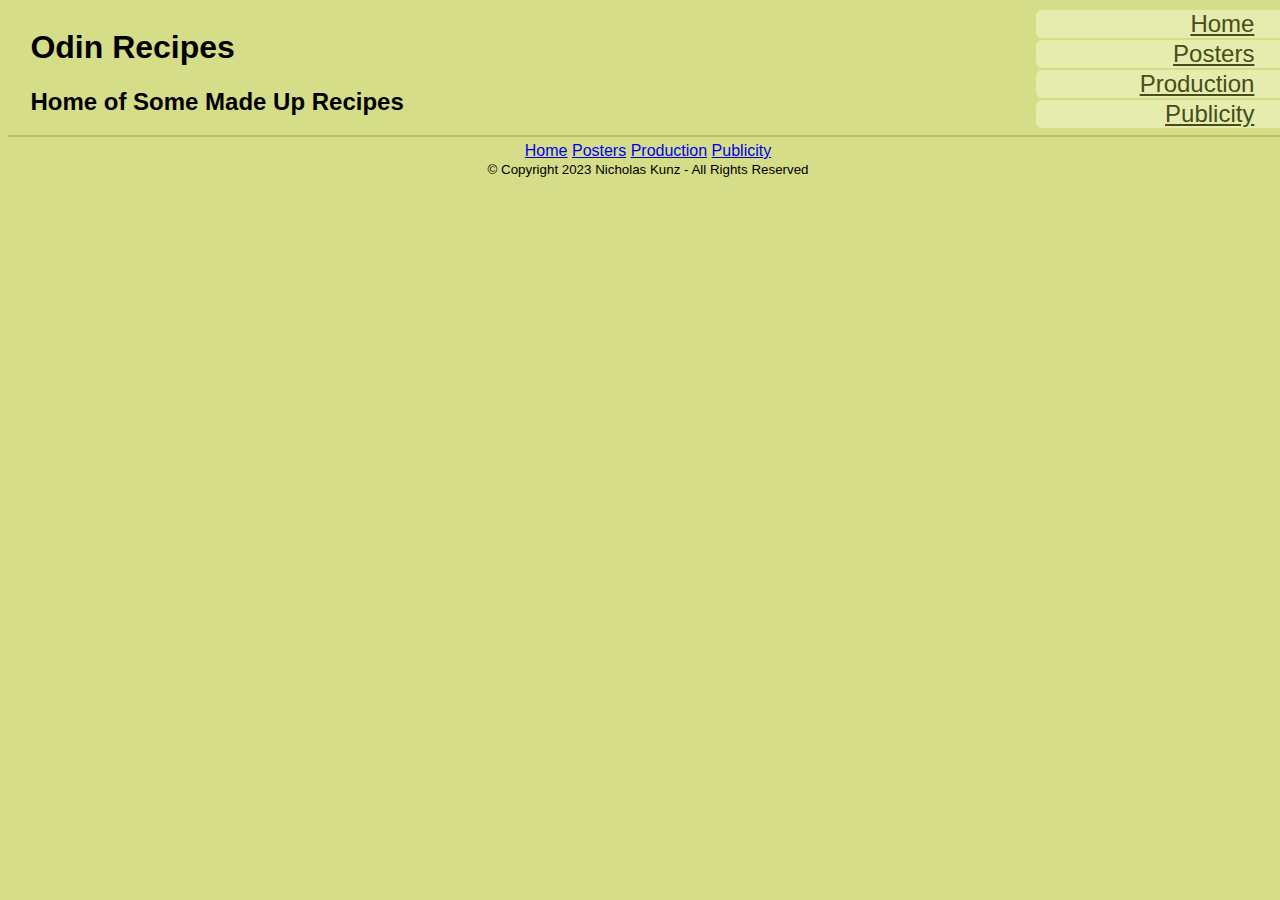
<file: index.html>
<!DOCTYPE html>
<html lang="en">
    <head>
        <meta charset="utf-8">
        <link rel="stylesheet" href="style.css">
        <title>Odin Recipes</title>
    </head>
    <body>
        <div class="top">
            <div class="headText">
                <h1>Odin Recipes</h1>
                <h2>Home of Some Made Up Recipes</h2>
            </div>
            <div class="nav">
                <a href="./index.html">Home</a>
                <a href="./recipes/posters.html">Posters</a>
                <a href="./recipes/production.html">Production</a>
                <a href="./recipes/publicity.html">Publicity</a>
            </div>
        </div>

        <div class="mid">
            <div class="lft">

            </div>
            <div class="rt">

            </div>
        </div>

        <div class="btm">
            <a href="./index.html">Home</a>
            <a href="./recipes/posters.html">Posters</a>
            <a href="./recipes/production.html">Production</a>
            <a href="./recipes/publicity.html">Publicity</a>
            <footer>
                <small>&copy; Copyright 2023 Nicholas Kunz - All Rights Reserved</small>
            </footer> 
        </div>
        
    </body>
</html>
</file>
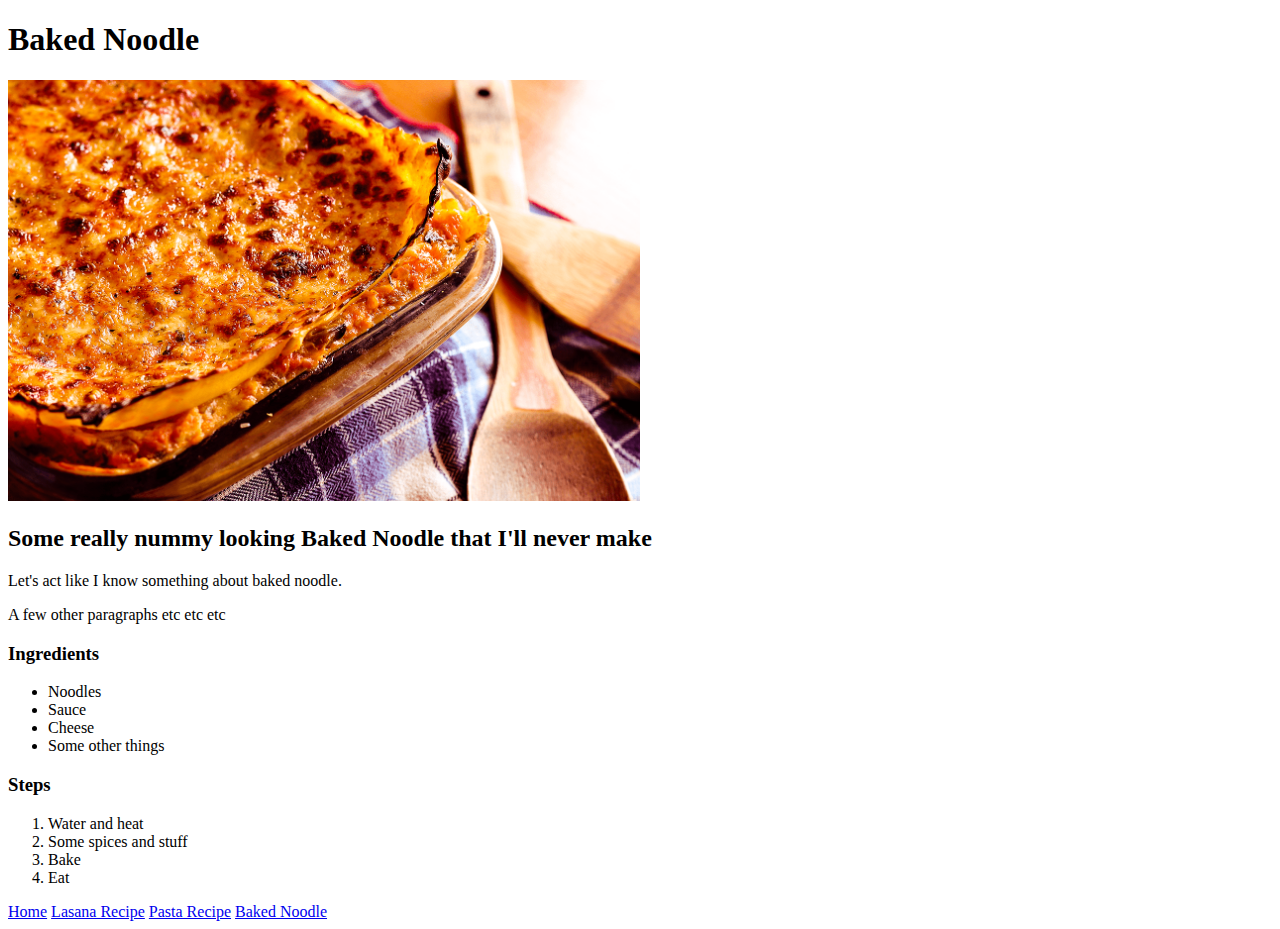
<file: recipes/bakednoodle.html>
<!DOCTYPE html>
<html lang="en">
    <head>
        <meta charset="utf-8">
        <title>Baked Noodle</title>
    </head>
    <body>
        <h1>Baked Noodle</h1>
        <img width="50%" src="../images/lasagna.png" alt="Picture of lasagna">
        <h2>Some really nummy looking Baked Noodle that I'll never make</h2>
        <p>Let's act like I know something about baked noodle.</p>
        <p>A few other paragraphs etc etc etc</p>
        <h3>Ingredients</h3>
        <ul>
            <li>Noodles</li>
            <li>Sauce</li>
            <li>Cheese</li>
            <li>Some other things</li>
        </ul>
        <h3>Steps</h3>
        <ol>
            <li>Water and heat</li>
            <li>Some spices and stuff</li>
            <li>Bake</li>
            <li>Eat</li>
        </ol>
        <a href="../index.html">Home</a>
        <a href="./lasagna.html">Lasana Recipe</a>
        <a href="./pasta.html">Pasta Recipe</a>
        <a href="./bakednoodle.html">Baked Noodle</a> 
    </body>
</html>
</file>
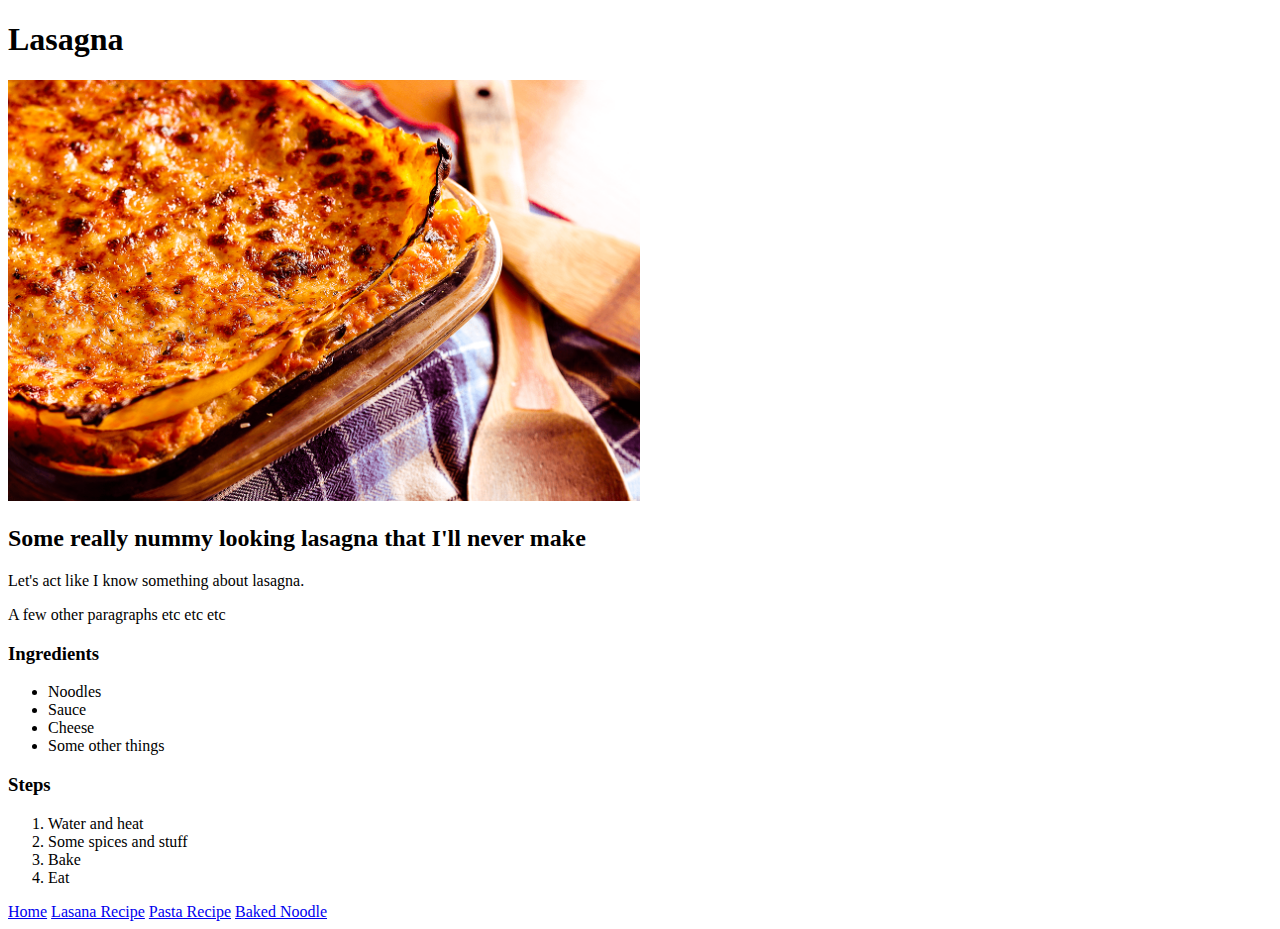
<file: recipes/lasagna.html>
<!DOCTYPE html>
<html lang="en">
    <head>
        <meta charset="utf-8">
        <title>Lasagna</title>
    </head>
    <body>
        <h1>Lasagna</h1>
        <img width="50%" src="../images/lasagna.png" alt="Picture of lasagna">
        <h2>Some really nummy looking lasagna that I'll never make</h2>
        <p>Let's act like I know something about lasagna.</p>
        <p>A few other paragraphs etc etc etc</p>
        <h3>Ingredients</h3>
        <ul>
            <li>Noodles</li>
            <li>Sauce</li>
            <li>Cheese</li>
            <li>Some other things</li>
        </ul>
        <h3>Steps</h3>
        <ol>
            <li>Water and heat</li>
            <li>Some spices and stuff</li>
            <li>Bake</li>
            <li>Eat</li>
        </ol>
        <a href="../index.html">Home</a>
        <a href="./lasagna.html">Lasana Recipe</a>
        <a href="./pasta.html">Pasta Recipe</a>
        <a href="./bakednoodle.html">Baked Noodle</a> 
    </body>
</html>
</file>
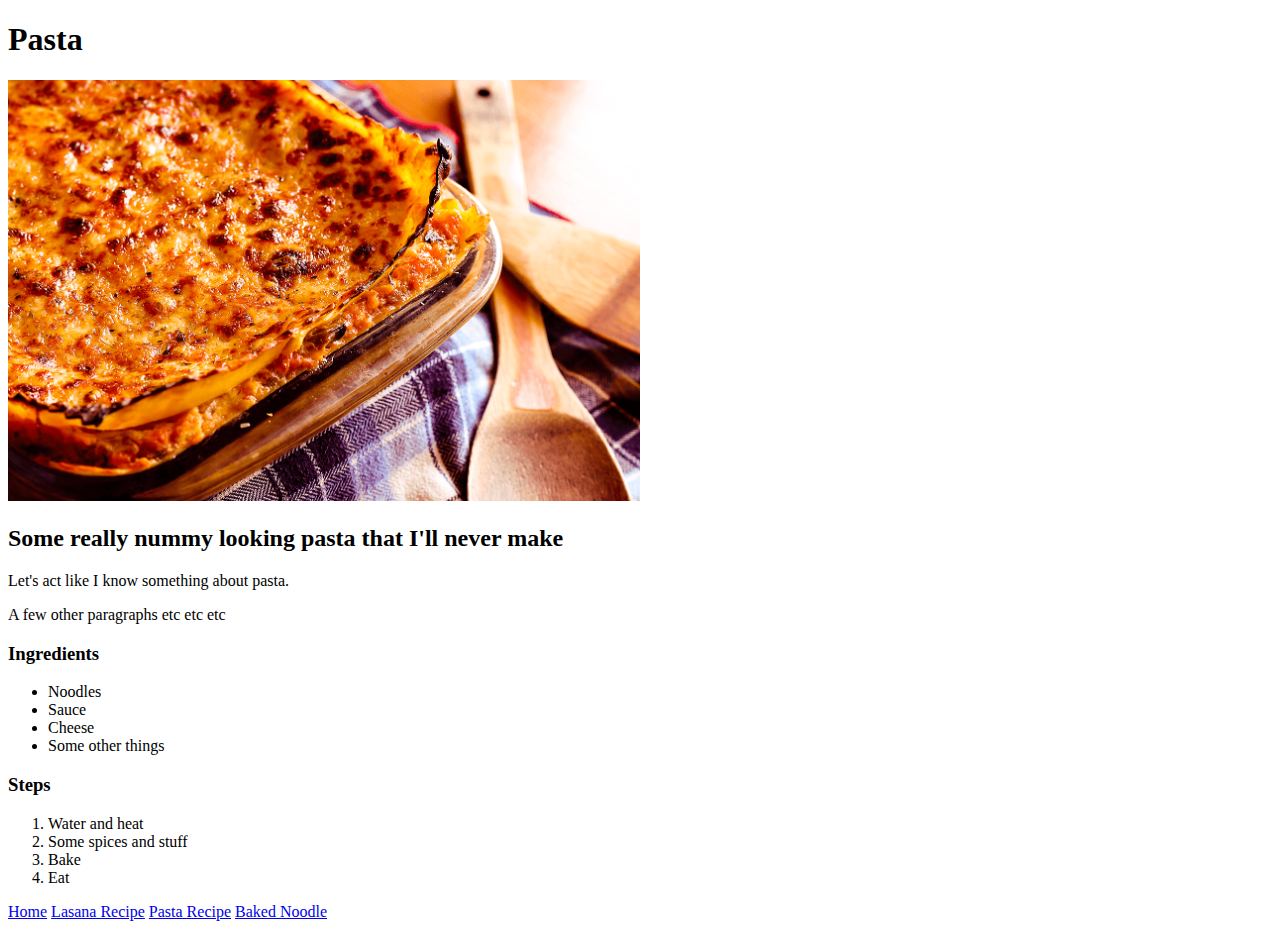
<file: recipes/pasta.html>
<!DOCTYPE html>
<html lang="en">
    <head>
        <meta charset="utf-8">
        <title>Pasta</title>
    </head>
    <body>
        <h1>Pasta</h1>
        <img width="50%" src="../images/lasagna.png" alt="Picture of lasagna">
        <h2>Some really nummy looking pasta that I'll never make</h2>
        <p>Let's act like I know something about pasta.</p>
        <p>A few other paragraphs etc etc etc</p>
        <h3>Ingredients</h3>
        <ul>
            <li>Noodles</li>
            <li>Sauce</li>
            <li>Cheese</li>
            <li>Some other things</li>
        </ul>
        <h3>Steps</h3>
        <ol>
            <li>Water and heat</li>
            <li>Some spices and stuff</li>
            <li>Bake</li>
            <li>Eat</li>
        </ol>
        <a href="../index.html">Home</a>
        <a href="./lasagna.html">Lasana Recipe</a>
        <a href="./pasta.html">Pasta Recipe</a>
        <a href="./bakednoodle.html">Baked Noodle</a> 
    </body>
</html>
</file>
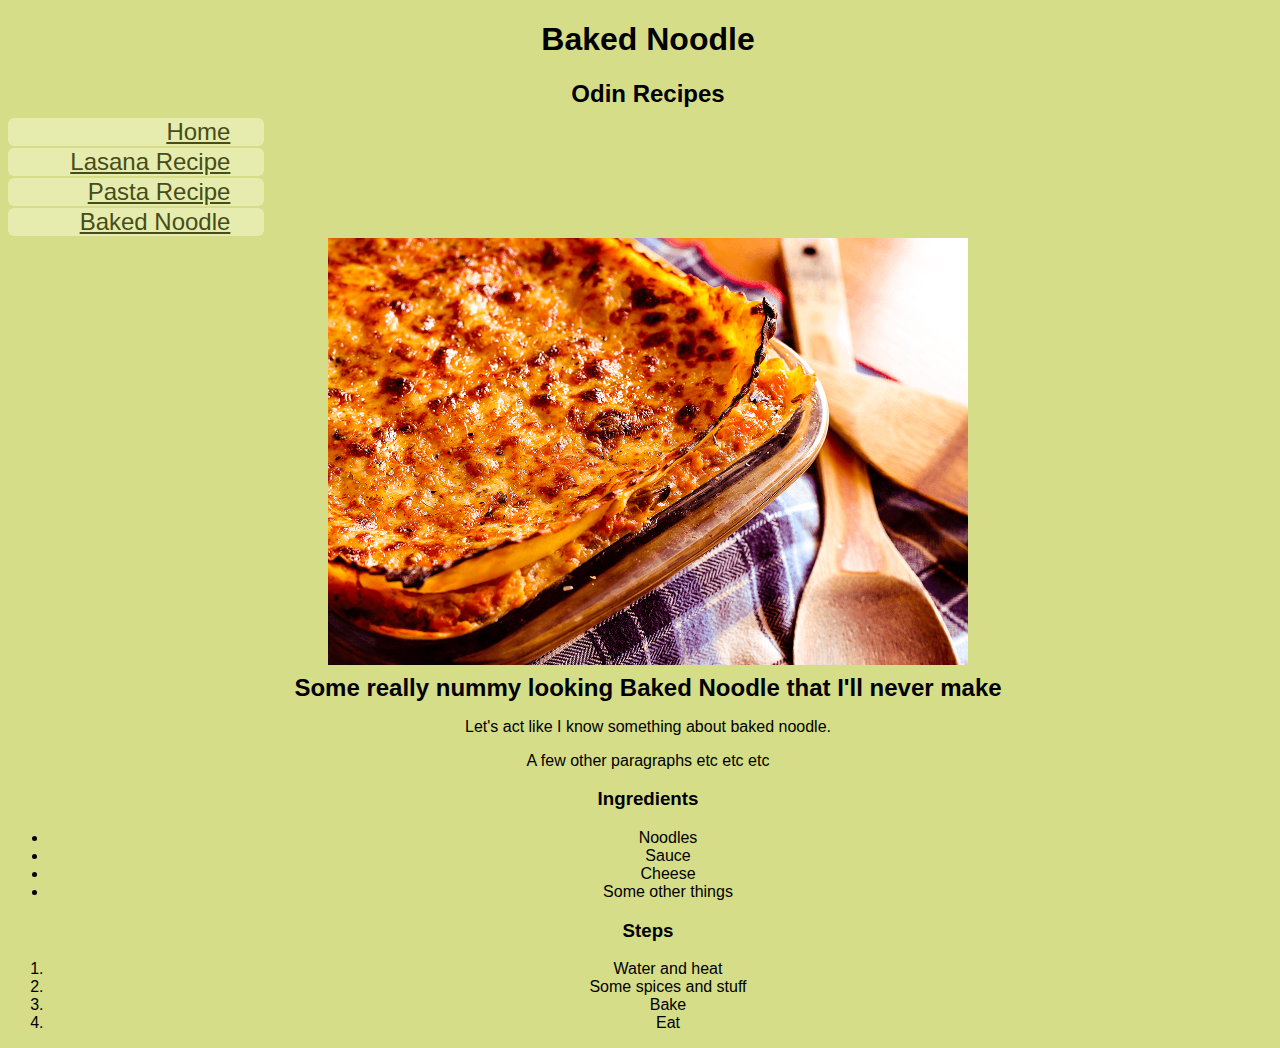
<file: recipes/posters.html>
<!DOCTYPE html>
<html lang="en">
    <head>
        <meta charset="utf-8">
        <link rel="stylesheet" href="../style.css">
        <title>Baked Noodle</title>
    </head>
    <body>
        <h1>Baked Noodle</h1>
        <h2>Odin Recipes</h2>        
        <div class="nav">
            <a href="../index.html">Home</a>
            <a href="./lasagna.html">Lasana Recipe</a>
            <a href="./pasta.html">Pasta Recipe</a>
            <a href="./bakednoodle.html">Baked Noodle</a> 
        </div>
        <img width="50%" src="../images/lasagna.png" alt="Picture of lasagna">
        <h2>Some really nummy looking Baked Noodle that I'll never make</h2>
        <p>Let's act like I know something about baked noodle.</p>
        <p>A few other paragraphs etc etc etc</p>
        <h3>Ingredients</h3>
        <ul>
            <li>Noodles</li>
            <li>Sauce</li>
            <li>Cheese</li>
            <li>Some other things</li>
        </ul>
        <h3>Steps</h3>
        <ol>
            <li>Water and heat</li>
            <li>Some spices and stuff</li>
            <li>Bake</li>
            <li>Eat</li>
        </ol>
    </body>
</html>
</file>
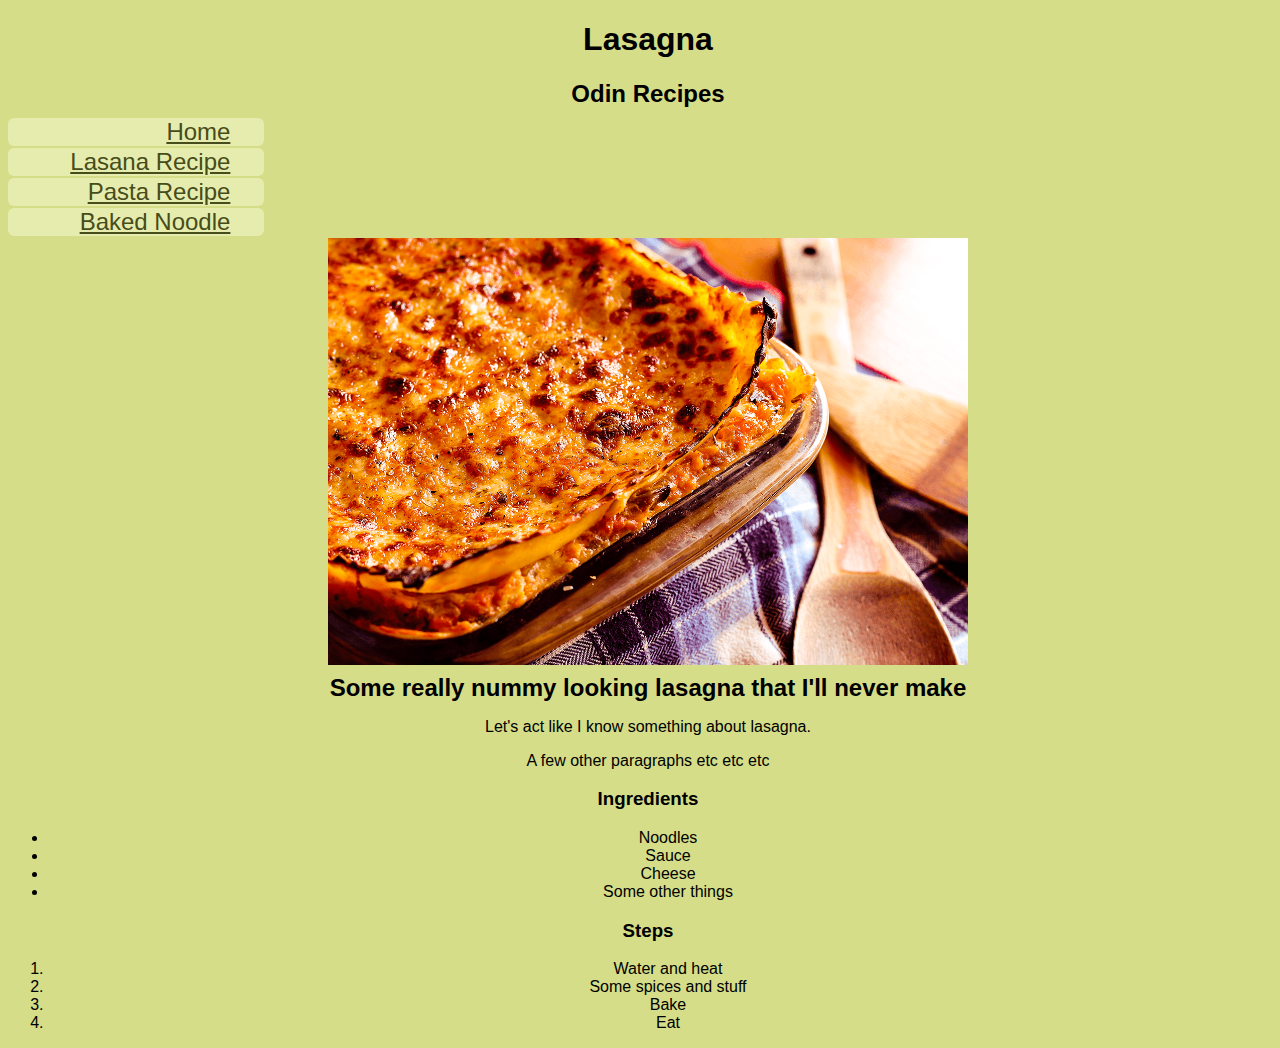
<file: recipes/production.html>
<!DOCTYPE html>
<html lang="en">
    <head>
        <meta charset="utf-8">
        <link rel="stylesheet" href="../style.css">
        <title>Lasagna</title>
    </head>
    <body>
        <h1>Lasagna</h1>
        <h2>Odin Recipes</h2>
        <div class="nav">    
            <a href="../index.html">Home</a>
            <a href="./lasagna.html">Lasana Recipe</a>
            <a href="./pasta.html">Pasta Recipe</a>
            <a href="./bakednoodle.html">Baked Noodle</a> 
        </div>
        <img width="50%" src="../images/lasagna.png" alt="Picture of lasagna">
        <h2>Some really nummy looking lasagna that I'll never make</h2>
        <p>Let's act like I know something about lasagna.</p>
        <p>A few other paragraphs etc etc etc</p>
        <h3>Ingredients</h3>
        <ul>
            <li>Noodles</li>
            <li>Sauce</li>
            <li>Cheese</li>
            <li>Some other things</li>
        </ul>
        <h3>Steps</h3>
        <ol>
            <li>Water and heat</li>
            <li>Some spices and stuff</li>
            <li>Bake</li>
            <li>Eat</li>
        </ol>
    </body>
</html>
</file>
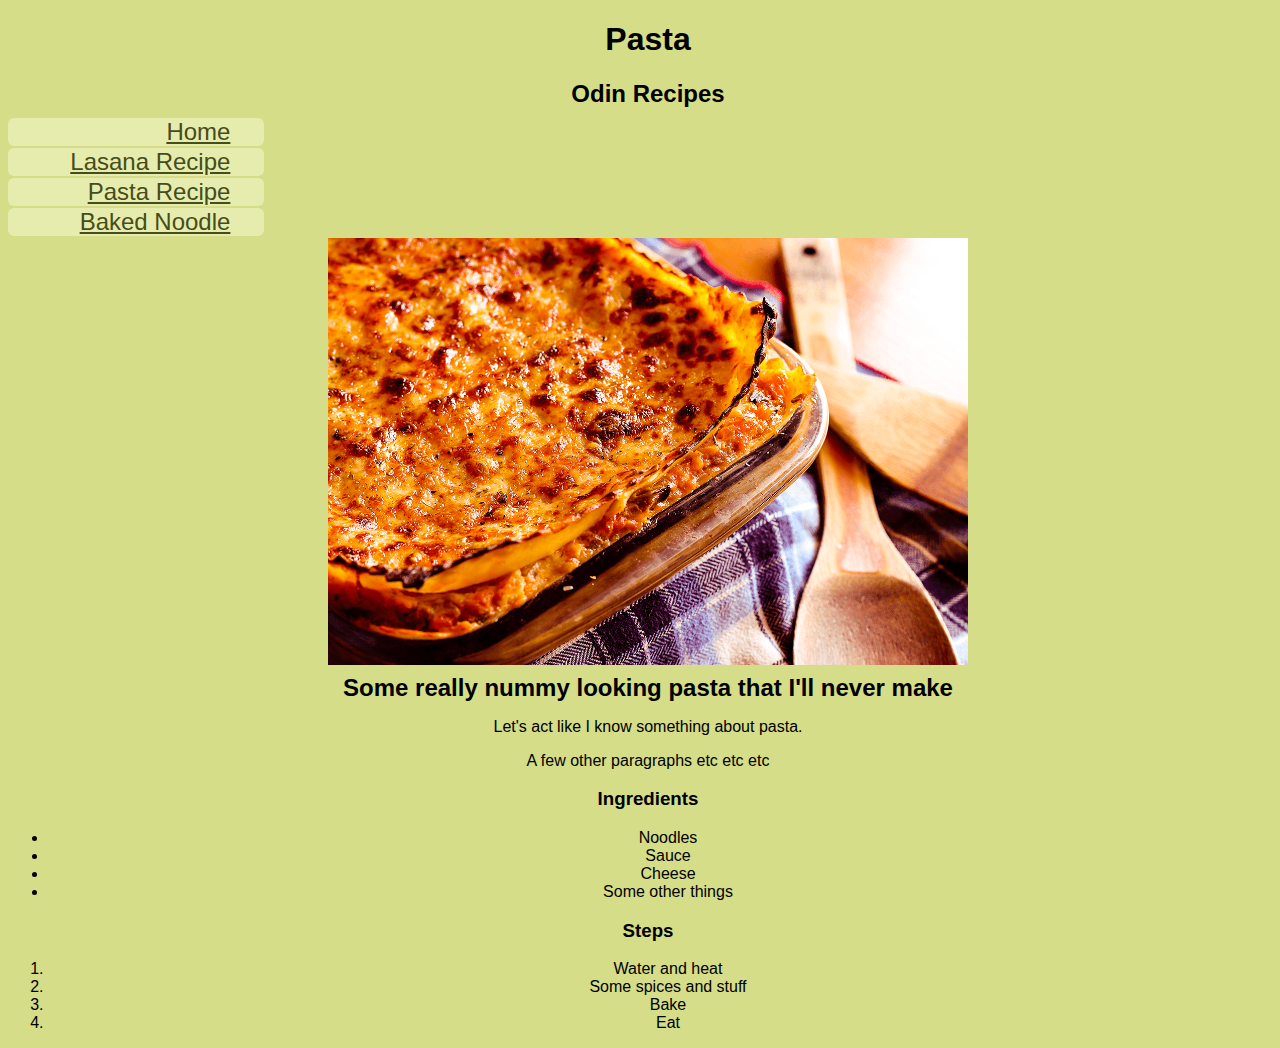
<file: recipes/publicity.html>
<!DOCTYPE html>
<html lang="en">
    <head>
        <meta charset="utf-8">
        <link rel="stylesheet" href="../style.css">
        <title>Pasta</title>
    </head>
    <body>
        <h1>Pasta</h1>
        <h2>Odin Recipes</h2>        
        <div class="nav">
            <a href="../index.html">Home</a>
            <a href="./lasagna.html">Lasana Recipe</a>
            <a href="./pasta.html">Pasta Recipe</a>
            <a href="./bakednoodle.html">Baked Noodle</a> 
        </div>
        <img width="50%" src="../images/lasagna.png" alt="Picture of lasagna">
        <h2>Some really nummy looking pasta that I'll never make</h2>
        <p>Let's act like I know something about pasta.</p>
        <p>A few other paragraphs etc etc etc</p>
        <h3>Ingredients</h3>
        <ul>
            <li>Noodles</li>
            <li>Sauce</li>
            <li>Cheese</li>
            <li>Some other things</li>
        </ul>
        <h3>Steps</h3>
        <ol>
            <li>Water and heat</li>
            <li>Some spices and stuff</li>
            <li>Bake</li>
            <li>Eat</li>
        </ol>
    </body>
</html>
</file>
<file: style.css>
body {
    background-color: #d5dd88;
    text-align: center;
    width: 100%;
    font-family: 'Trebuchet MS', 'Lucida Sans Unicode', 'Lucida Grande', 'Lucida Sans', Arial, sans-serif;
}

.top {
    width: 100%;    
    height: auto;
    border-bottom: 2px solid #b6be68;
    margin-bottom: 5px;
    padding-bottom: 5px;
    display: flex;
}

.headText {
    width: 80%;
    text-align: left;
    padding-left: 1.4em;
    margin: 0px;
    /* float: left; */
}

.nav {
    width: 20%;
    text-align: right;
}

h2 {
    margin: 5px auto 10px auto;
}

/* .nav {
    width: 100%;
    padding-bottom: 20px;
    margin: 5px auto 10px auto;
} */

.nav a {
    background-color: #e6ecae;
    color: #474d1a;
    font-weight: 300;
    font-size: 1.5em;
    padding: 0px 10px;
    margin: 2px 0px;
    border-radius: 6px;
    display: block;
    padding-right: 1.4em;
}
</file>
